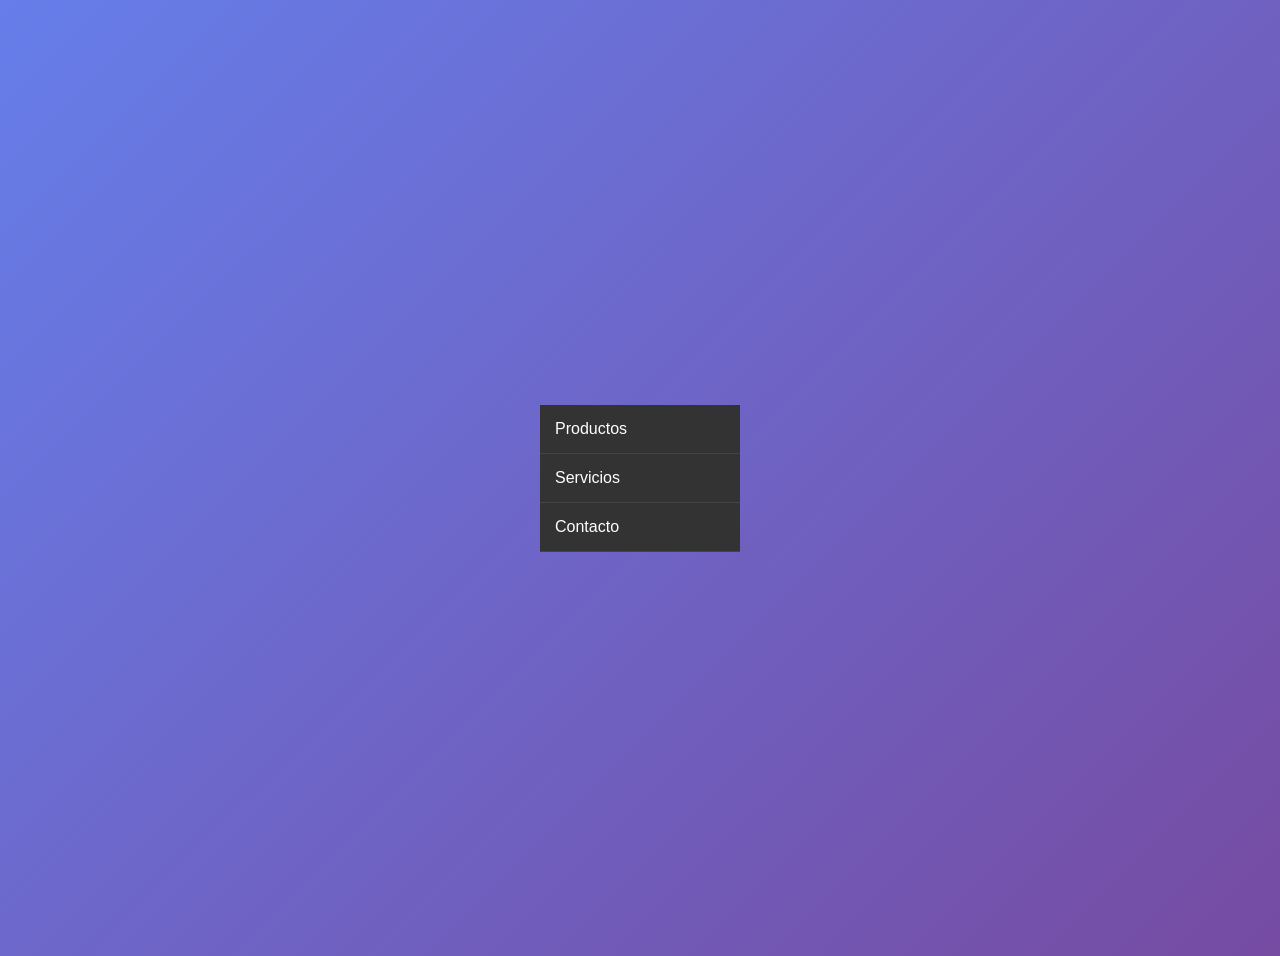
<file: TAREA3_1/index.html>
<!DOCTYPE html>
<html lang="es">
<head>
    <meta charset="UTF-8">
    <title>Menú Desplegable</title>
    <link rel="stylesheet" href="css/estilos.css">
</head>
<body>

<nav>
    <ul class="menu">
        <li onclick="toggleMenu(this)">
            Productos
            <ul class="submenu">
                <li>Computadoras</li>
                <li>Celulares</li>
                <li>Accesorios</li>
            </ul>
        </li>

        <li onclick="toggleMenu(this)">
            Servicios
            <ul class="submenu">
                <li>Reparación</li>
                <li>Soporte</li>
            </ul>
        </li>

        <li>Contacto</li>
    </ul>
</nav>

<script src="script.js"></script>
</body>
</html>
</file>
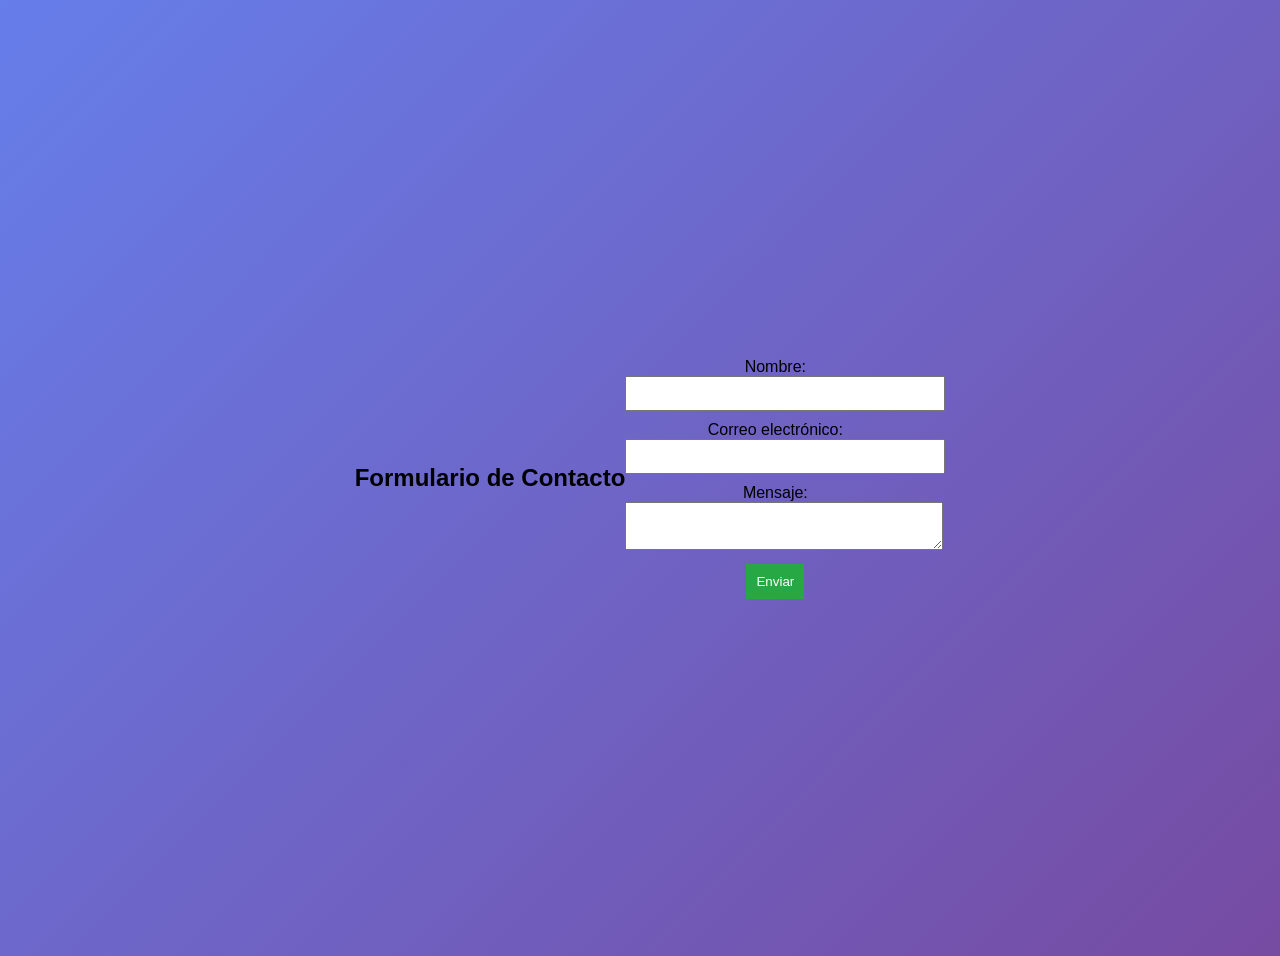
<file: TAREA3_2/index.html>
<!DOCTYPE html>
<html lang="es">
<head>
    <meta charset="UTF-8">
    <title>Formulario de Contacto</title>
    <link rel="stylesheet" href="estilos.css">
</head>
<body>

<h2>Formulario de Contacto</h2>

<form id="formulario" method="POST" action="procesar.php">
    <label>Nombre:</label>
    <input type="text" id="nombre" name="nombre">

    <label>Correo electrónico:</label>
    <input type="email" id="correo" name="correo">

    <label>Mensaje:</label>
    <textarea id="mensaje" name="mensaje"></textarea>

    <button type="submit">Enviar</button>
</form>

<script src="script.js"></script>

</body>
</html>
</file>
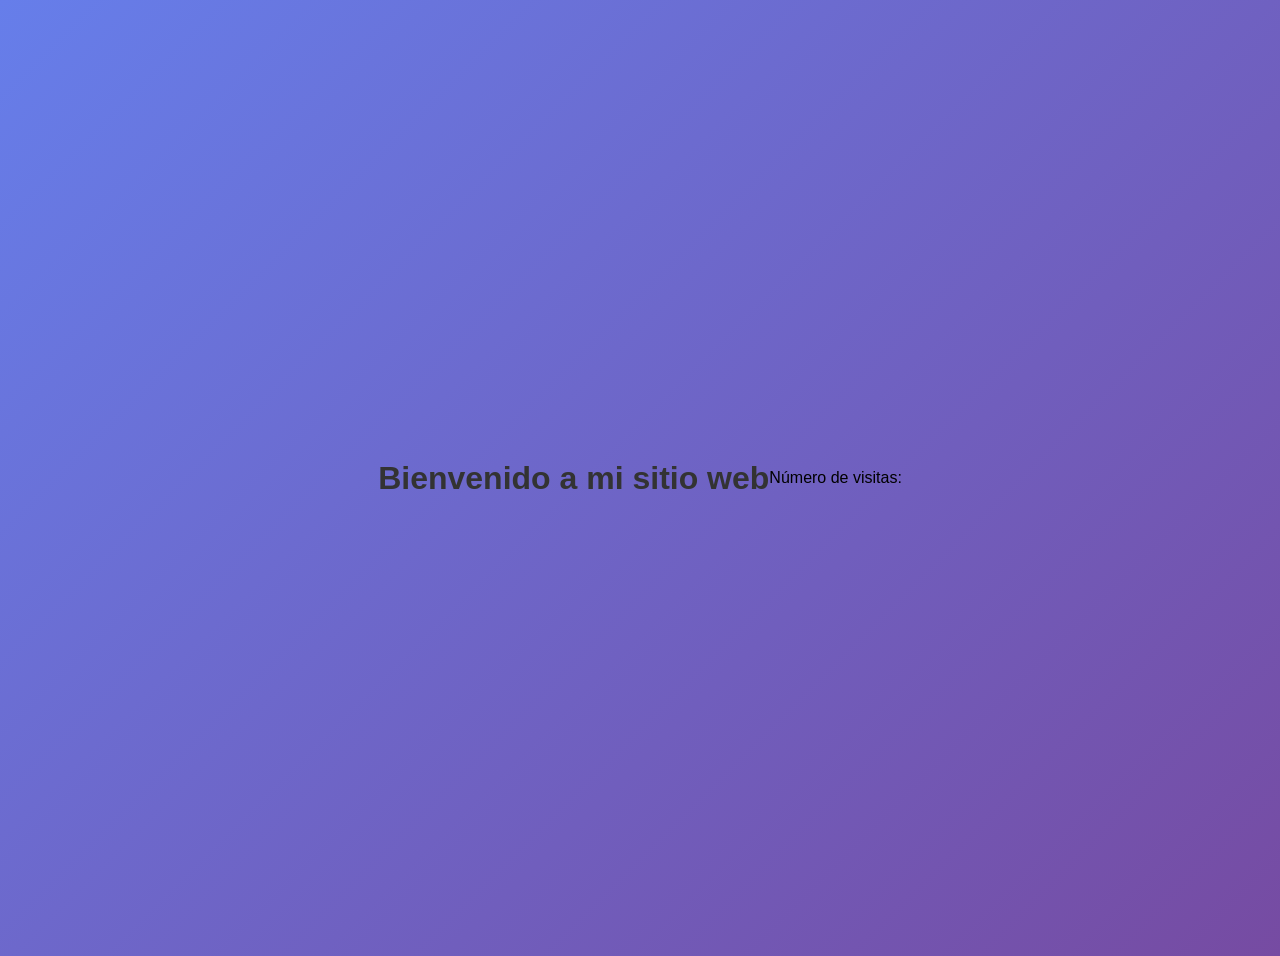
<file: TAREA3_3/index.html>
<!DOCTYPE html>
<html lang="es">
<head>
    <meta charset="UTF-8">
    <title>Contador de Visitas</title>
    <link rel="stylesheet" href="css/estilos.css">
</head>
<body>

<h1>Bienvenido a mi sitio web</h1>

<p>Número de visitas:</p>
<h2><?php echo $visitas; ?></h2>

</body>
</html>
</file>
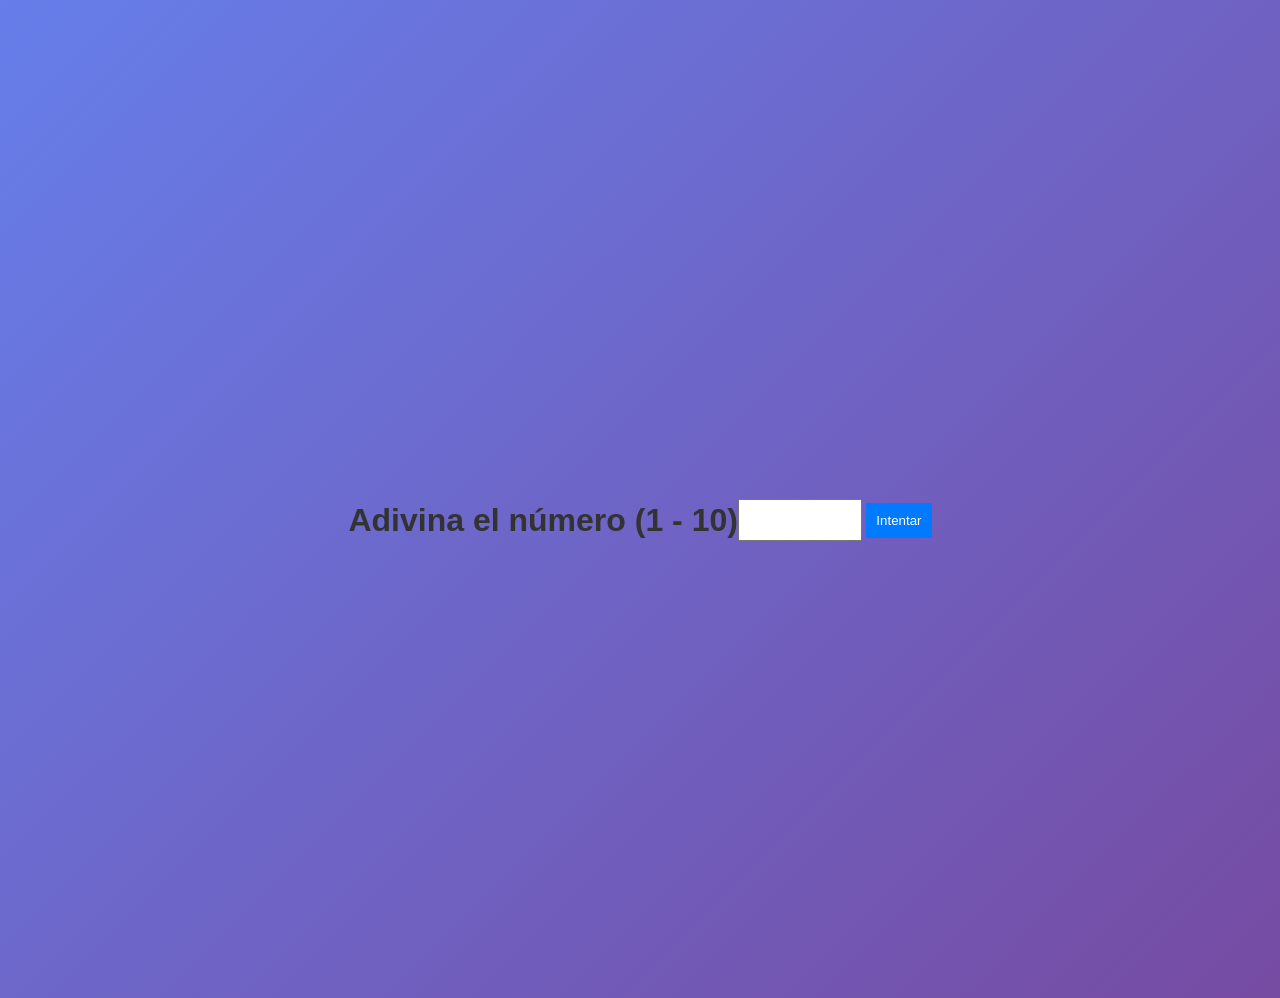
<file: TAREA3_4/index.html>
<!DOCTYPE html>
<html lang="es">
<head>
    <meta charset="UTF-8">
    <title>Juego de Adivinanza</title>
    <link rel="stylesheet" href="css/estilos.css">
</head>
<body>

<h1> Adivina el número (1 - 10)</h1>

<form method="POST" onsubmit="return validar()">
    <input type="number" id="numero" name="numero" min="1" max="10">
    <button type="submit">Intentar</button>
</form>

<p id="mensaje"><?php echo $mensaje; ?></p>

<script src="script.js"></script>

</body>
</html>
</file>
<file: TAREA3_1/css/estilos.css>
body {
    font-family: 'Segoe UI', Tahoma, Geneva, Verdana, sans-serif;
    min-height: 100vh;
    display: flex;
    justify-content: center;
    align-items: center;
    background: linear-gradient(135deg, #667eea 0%, #764ba2 100%);
    padding: 20px;
}

.menu {
    list-style: none;
    padding: 0;
    background-color: #333;
    width: 200px;
}

.menu > li {
    color: white;
    padding: 15px;
    cursor: pointer;
    border-bottom: 1px solid #444;
}

.menu > li:hover {
    background-color: #555;
}

.submenu {
    list-style: none;
    padding-left: 15px;
    display: none; /* Oculto inicialmente */
    background-color: #444;
}

.submenu li {
    padding: 10px;
    color: white;
}

.submenu li:hover {
    background-color: #666;
}
</file>
<file: TAREA3_2/estilos.css>
form {
    width: 300px;
    
}

input, textarea {
    width: 100%;
    margin-bottom: 10px;
    padding: 8px;
    text-align: center;
}

button {
    background-color: #28a745;
    color: white;
    padding: 10px;
    border: none;
    cursor: pointer;
}

button:hover {
    background-color: #218838;
}
body {
    font-family: 'Segoe UI', Tahoma, Geneva, Verdana, sans-serif;
    min-height: 100vh;
    display: flex;
    justify-content: center;
    align-items: center;
    background: linear-gradient(135deg, #667eea 0%, #764ba2 100%);
    padding: 20px;
    text-align: center;
}
</file>
<file: TAREA3_3/css/estilos.css>
body {
    font-family: 'Segoe UI', Tahoma, Geneva, Verdana, sans-serif;
    min-height: 100vh;
    display: flex;
    justify-content: center;
    align-items: center;
    background: linear-gradient(135deg, #667eea 0%, #764ba2 100%);
    padding: 20px;
}

h1 {
    color: #333;
}

h2 {
    color: #007bff;
    font-size: 40px;
}
</file>
<file: TAREA3_4/css/estilos.css>
body {
    font-family: 'Segoe UI', Tahoma, Geneva, Verdana, sans-serif;
    min-height: 100vh;
    display: flex;
    justify-content: center;
    align-items: center;
    text-align: center;
    margin-top: 50px;
    background: linear-gradient(135deg, #667eea 0%, #764ba2 100%);
    padding: 20px;
}
h1 {
    color: #333;
}

input {
    padding: 10px;
    width: 100px;
    font-size: 16px;
}

button {
    padding: 10px;
    background-color: #007bff;
    color: white;
    border: none;
    cursor: pointer;
}

button:hover {
    background-color: #0056b3;
}

#mensaje {
    margin-top: 20px;
    font-size: 18px;
    font-weight: bold;
}
</file>
